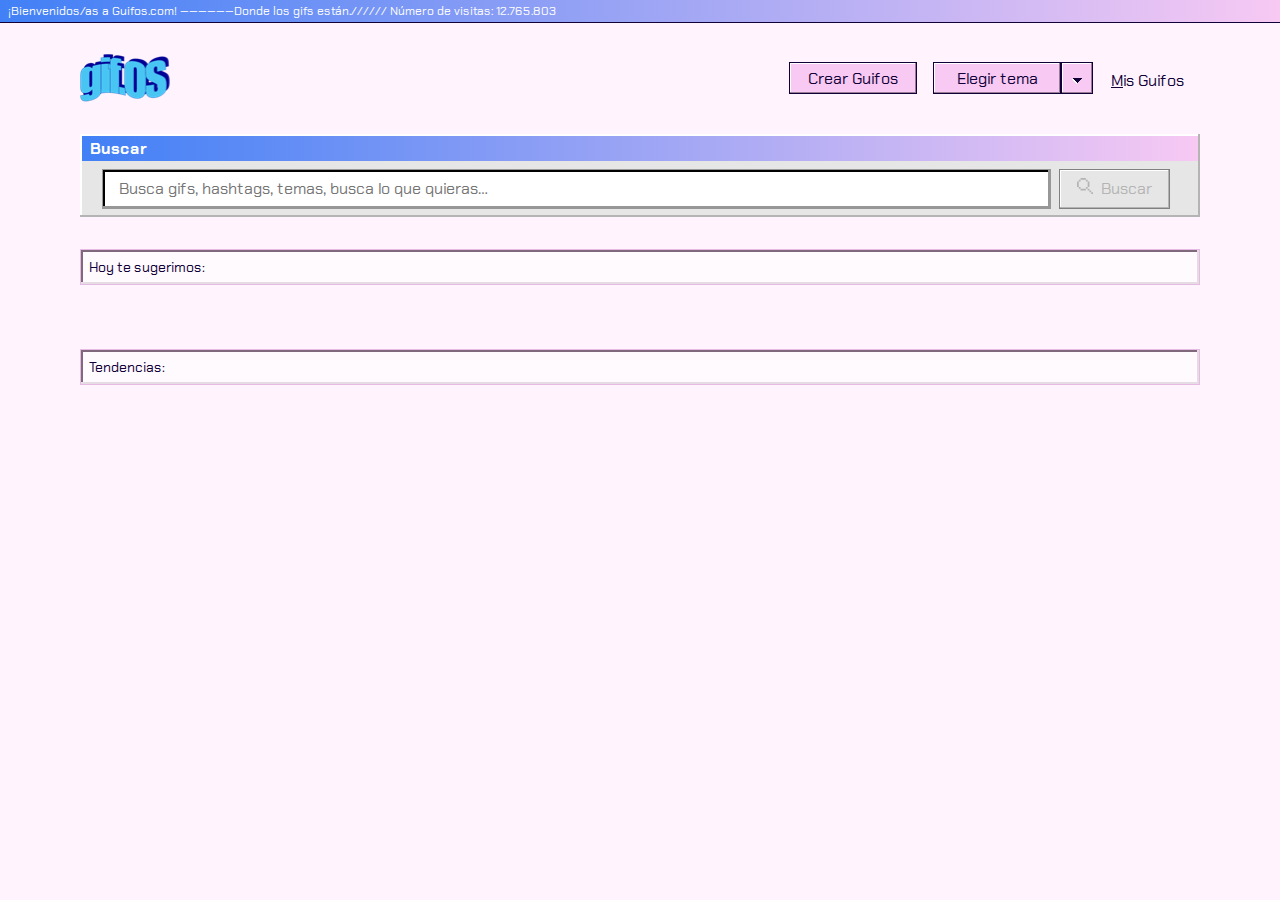
<file: index.html>
<!DOCTYPE html>
<html lang="en">

<head>
    <meta charset="UTF-8">
    <meta name="viewport" content="width=device-width, initial-scale=1.0">
    <meta http-equiv="X-UA-Compatible" content="ie=edge">
    <title>GifOS</title>
    <link id="page_style" rel="stylesheet" href="main_day.min.css">
</head>

<body>
<p id="page_band" class="header-bar">¡Bienvenidos/as a Guifos.com! ——————Donde los gifs están.////// Número de
    visitas:
    12.765.803</p>
<nav>
    <img id="logo" src="images/gifOF_logo.png" alt="logo" onclick="location.href='index.html'">
    <div id="nav_btns">
        <button id="create_btn" onclick="location.href='upload.html'">Crear Guifos</button>
        <div id="style_drop">
            <button id="change_btn" onclick="activateDrop()">Elegir tema</button>
            <button id="btn_dropdown" onclick="activateDrop()"><img id="ico_drop" src="images/dropdown.svg"
                                                                    alt="dropdown"></button>
            <div class="dropdown" id="drop_styles">
                <button class="menu-option option-active" onclick="dayStyle()" id="option_day"><span
                        class="underline">S</span>ailor
                    Day
                </button>
                <button class="menu-option" onclick="darkStyle()" id="option_dark"><span class="underline">S</span>ailor
                    Night
                </button>
            </div>
        </div>
        <p class="link" onclick="myGifs()"><span class="underline">M</span>is Guifos</p>
    </div>
</nav>
<header class="window">
    <b class="header-bar">Buscar</b>
    <div id="search_form">
        <div id="sugg_drop">
            <input onkeyup="suggestions()"
                   placeholder="Busca gifs, hashtags, temas, busca lo que quieras…"
                   id="search_query" class="search_text" type="text">
            <div class="dropdown" id="drop_suge">
                <button class="btn-sugerencia" id="sug1"></button>
                <button class="btn-sugerencia" id="sug2"></button>
                <button class="btn-sugerencia" id="sug3"></button>
            </div>
        </div>
        <button id="search_btn" class="btn-disable" disabled><img id="search_ico" src="images/lupa_inactive.svg"
                                                                  alt="lupa">Buscar
        </button>

    </div>
</header>
<div id="recomendations" class="gif-section">
    <p id="reco_label" class="section_label">Hoy te sugerimos:</p>
    <section id="recomended_gifs"></section>
</div>
<div class="gif-section">
    <p id="res_label" class="section_label">Tendencias:</p>
    <section id="results_gifs"></section>
</div>
<script src="scripts/jquery-3.4.1.min.js"></script>
<script src="scripts/index.js"></script>
</body>

</html>
</file>
<file: main_day.min.css>
@import url("https://fonts.googleapis.com/css2?family=Chakra+Petch&display=swap");*{padding:0;margin:0;box-sizing:border-box;font-size:16px;font-family:"Chakra Petch",sans-serif}html{scroll-behavior:smooth}body{background-color:#fff4fd}nav{display:flex;flex-flow:row nowrap;justify-content:space-between;align-items:center;margin:2rem 5rem}header{margin:2rem 5rem}p,b{color:white}button{position:relative;width:8rem;height:2rem;margin-left:1rem;color:#110038;background-color:#f7c9f3;border:1px solid #110038;box-shadow:inset -1px -1px 0 0 #997d97,inset 1px 1px 0 0 white}button:hover{background-color:#e6bbe2;border:1px solid #110038}button:hover:after{content:" ";top:2px;left:2px;right:2px;bottom:2px;cursor:pointer;position:absolute;border:1px dashed #110038}video{padding:3px;background:white;border:1px solid #979797;box-shadow:inset -2px -2px 0 0 #e6e6e6,inset 2px 2px 0 0 black}.window{padding:2px 2px 0;background:#e6e6e6;box-shadow:inset -2px -2px 0 0 #b4b4b4,inset 2px 2px 0 0 white}.window #search_form{display:flex;align-items:center;justify-content:center;flex-flow:row nowrap}.gif{flex:2 .5 auto;height:15rem;margin:.3rem;min-width:15rem;position:relative}.gif img{width:100%;height:15rem;padding-bottom:4px}.gif-recommended{width:15rem;padding:4px 4px 0;margin:.3rem;position:relative;background:#e6e6e6;box-shadow:inset -2px -2px 0 0 #b4b4b4,inset 2px 2px 0 0 white}.gif-recommended .gif_img{width:100%;height:15rem}.gif-recommended:hover:after{content:" ";top:3px;left:3px;right:3px;bottom:3px;cursor:pointer;position:absolute;border:1px dashed #110038}.gif-recommended-title{color:white;margin-bottom:2px;padding-left:.2rem;font-weight:bold;background-image:linear-gradient(270deg,#f7c9f3 0,#4180f6 100%)}.gif-caption{display:none;position:absolute;color:white;font-weight:bold;padding:0 2px;left:2px;bottom:2px;right:2px;background-image:linear-gradient(270deg,#f7c9f3 0,#4180f6 100%)}.gif:hover{padding:2px 2px;background:#e6e6e6;box-shadow:inset -2px -2px 0 0 #b4b4b4,inset 2px 2px 0 0 white}.gif:hover .gif-caption{display:block}.gif:hover:after{content:" ";top:3px;left:3px;right:3px;bottom:3px;cursor:pointer;position:absolute;border:1px dashed #110038}.header-bar{display:flex;justify-content:space-between;padding:.1rem .5rem;background-image:linear-gradient(270deg,#f7c9f3 0,#4180f6 100%)}.section_label{font-size:.875rem;color:#110038;padding:.5rem .5rem;width:100%;background:#fffafe;border:1px solid #e6bbe2;box-shadow:inset -2px -2px 0 0 #e6dce4,inset 2px 2px 0 0 #80687d}.dropdown{position:absolute;padding:1rem;display:flex;flex-direction:column;right:0;top:100%;background:#e6e6e6;box-shadow:inset -2px -2px 0 0 #b4b4b4,inset 2px 2px 0 0 white;z-index:20;opacity:0}.dropdown.active{visibility:visible;pointer-events:auto;opacity:1}.btn-more{position:absolute;height:2rem;width:4.5rem;left:.5rem;bottom:.5rem;z-index:10;color:white;margin:0;font-size:.875rem;background:#4180f6;border:1px solid #4c2f99;box-shadow:inset -2px -2px 0 0 #284f99,inset 2px 2px 0 0 white}.btn-more:hover{background:#4180f6}.btn-more:hover:after{content:" ";top:1px;left:1px;right:1px;bottom:1px;cursor:pointer;position:absolute;border:1px dashed #110038}.btn-close{position:absolute;height:14px;width:16px;right:.5rem;top:.5rem;z-index:10;margin:0}.header-window{display:flex;flex-flow:row nowrap;margin-bottom:1rem;align-items:center}.header-window h2{margin-left:1rem}.content-window ul{counter-reset:counter;list-style-type:none}.content-window ul li{counter-increment:counter;line-height:30px}.content-window ul li::before{content:counter(counter) ") ";font-weight:bold}.content-window h2{margin:.5rem}.right-bottom-btn{width:100%;padding-top:2rem;text-align:right}.gif_container{width:35rem;height:26.375rem;margin-bottom:.5rem;padding:3px;background:white;border:1px solid #979797;box-shadow:inset -2px -2px 0 0 #e6e6e6,inset 2px 2px 0 0 black}.search_text{border:1px solid #979797;box-shadow:inset -2px -2px 0 0 #979797,inset 2px 2px 0 0 black;width:100%;height:2.5rem;margin:.5rem 0 .5rem 0;padding:1rem}.btn-sugerencia{color:#110038;margin:.25rem 0;width:100%;text-align:left;padding:0 1rem;background:#f0f0f0;border:1px solid gray;box-shadow:inset -1px -1px 0 0 #b4b4b4,inset 1px 1px 0 0 #fff}.btn-sugerencia:hover{background:#dbdbdb;border:1px solid gray;box-shadow:inset -1px -1px 0 0 #b4b4b4,inset 1px 1px 0 0 #fff}.btn-sugerencia:hover:after{content:" ";top:2px;left:2px;right:2px;bottom:2px;cursor:pointer;position:absolute;border:1px dashed #110038}.link{margin-left:1rem;color:#110038;position:relative;height:2rem;padding:.5rem 1rem .5rem 2px;text-align:center}.link:hover:after{content:" ";top:2px;left:2px;right:2px;bottom:2px;cursor:pointer;position:absolute;border:1px dashed #110038}.btn-disable{color:#b4b4b4;background:#e6e6e6;border:1px solid gray;box-shadow:inset -1px -1px 0 0 #b4b4b4,inset 1px 1px 0 0 white}.gif-section{margin:2rem 5rem}.btn-secondary{color:#110038;background:#fff4fd;border:1px solid #110038;box-shadow:inset -1px -1px 0 0 #997d97,inset 1px 1px 0 0 white}.btn-secondary:hover{background:#f0e5ee}.progress-bar{display:flex;padding:3px;height:1.5rem;background:#b4b4b4;box-shadow:inset 2px 2px 0 0 #fffcfc,inset -2px -2px 0 0 black}.progress-bar-part{margin-right:2px;width:.875rem;background:#999}.progress-bar-part-active{margin-right:2px;width:.875rem;background:#f7c9f3}.underline{text-decoration:underline}.crossed{text-decoration:line-through}#search_btn{text-align:center;margin:.5rem;width:10%;height:2.5rem}#search_ico{margin-right:.5rem}#recomended_gifs{display:flex;flex-flow:row nowrap;justify-content:center;margin:2rem 0}#results_gifs{display:flex;flex-wrap:wrap;justify-content:center;margin:1rem 0}#window-upload{margin:2rem 20rem}#section-create{padding:2.5rem}#section-create p,#section-create hgroup{color:black}#section-record{display:flex;flex-flow:column wrap;justify-content:center;align-items:center;padding:1rem}#section-record .right-bottom-btn{padding-top:0;display:flex;flex-flow:row nowrap;justify-content:flex-end}#section-record .right-bottom-btn button{margin:0}#section-record .search_text{color:#110038;padding:.5rem;width:8rem;height:2rem;background:white}#section-record .recording-bottom{display:flex;flex-flow:row nowrap;justify-content:space-between;align-items:center;width:100%}#section-record #btn_camera,#section-record #btn_rec{width:2.5rem;line-height:0}#section-record #btn_stop,#section-record #btn_rec{color:white;background:#ff6161;border:1px solid #110038;box-shadow:inset -1px -1px 0 0 #993a3a,inset 1px 1px 0 0 white}#section-record p{color:rgba(17,0,56,0.64)}#section-record hgroup{color:#110038}#section-outro{display:flex;flex-flow:row nowrap;justify-content:space-around;padding:1.5rem}#section-outro hgroup{color:#110038}#section-outro .left-container{display:flex;flex-flow:column nowrap;justify-content:flex-start}#section-outro .right-container{display:flex;flex-flow:column nowrap;width:50%;padding:.5rem}#section-outro .right-container button{margin:.5rem 0 0}#section-outro button{width:100%}#logo{width:90px;height:48px}#arrow{width:24px;height:24px;margin-right:1rem}#btn_dropdown{margin:0;width:2rem}#btn_dropdown img{margin:0}#option_day{color:#110038;margin:0 0 .5rem 0;background:#f0f0f0;border:1px solid gray;box-shadow:inset -1px -1px 0 0 #b4b4b4,inset 1px 1px 0 0 white}#option_day.option-active{background:#fff4fd;border:1px solid #cca6c9;box-shadow:inset -1px -1px 0 0 #e6dce4,inset 1px 1px 0 0 white}#option_dark{background:#f0f0f0;border:1px solid gray;box-shadow:inset -1px -1px 0 0 #b4b4b4,inset 1px 1px 0 0 white;margin:0}#option_dark.option-active{background:#2e32fb;border:1px solid rgba(51,53,143,0.2);box-shadow:inset -1px -1px 0 0 #e6dce4,inset 1px 1px 0 0 white}#option_dark .left-nav-container{display:flex;flex-flow:row nowrap;align-items:center}#drop_suge{width:100%}#nav_btns{display:flex;flex-flow:row nowrap;align-items:center;justify-content:space-between}#nav_btns a{margin-left:1rem}#style_drop{position:relative;display:flex}#sugg_drop{position:relative;display:flex;width:85%}#change_btn{margin:0}#create_btn{margin-right:1rem}#page_band{font-size:12px;margin:0;width:100%;box-shadow:0 1px 0 0 #110038;padding:.2rem .5rem}#btn_forward{line-height:0;width:1.5rem;height:1.5rem}#my_gifs{display:flex;flex-flow:row wrap;justify-content:flex-start;margin:1rem 0}#my_gifs .gif{flex:none;max-width:30rem;min-width:15rem}#uploading-container{display:flex;flex-flow:column nowrap;justify-content:center;align-items:center;width:35rem;height:26.375rem;text-align:center;margin:0 6rem .5rem;background:white;border:1px solid #979797;box-shadow:inset -2px -2px 0 0 #e6e6e6,inset 2px 2px 0 0 black}#outro_div{padding:0 1.5rem 1.5rem}
</file>
